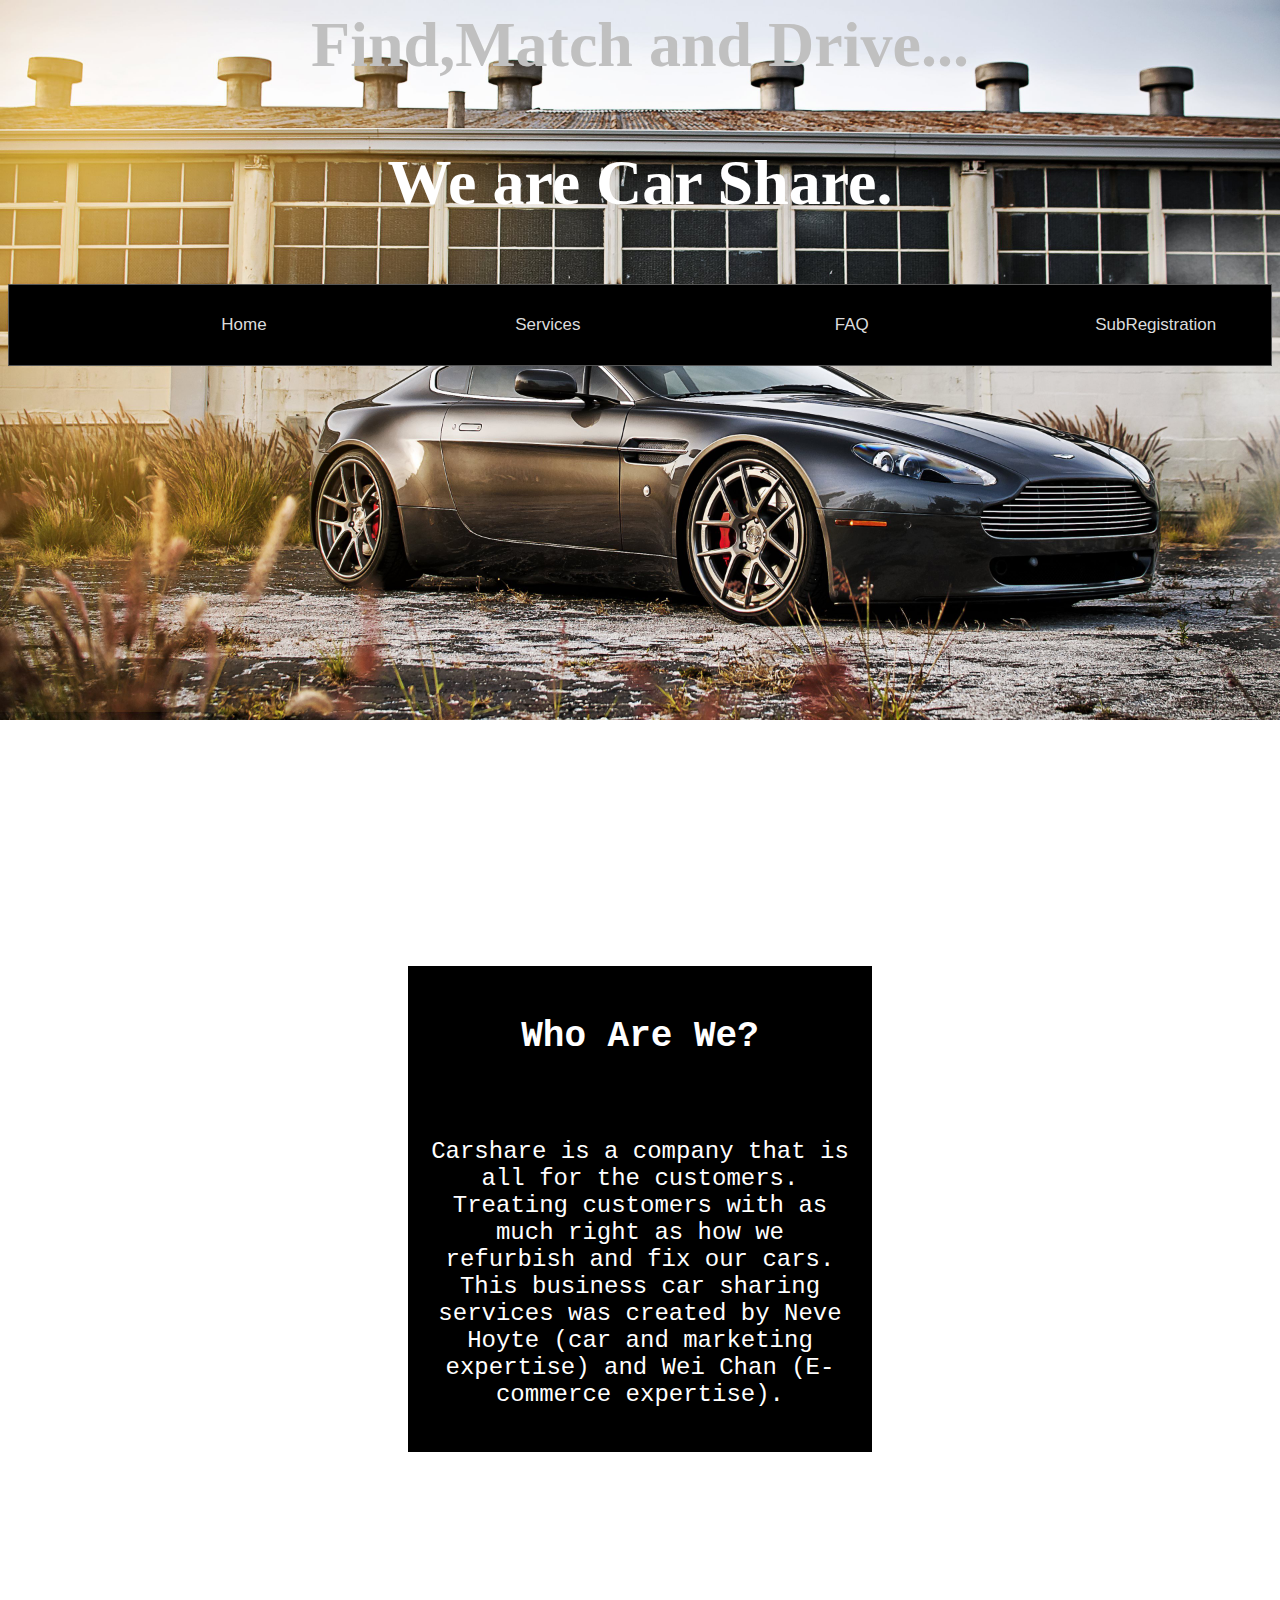
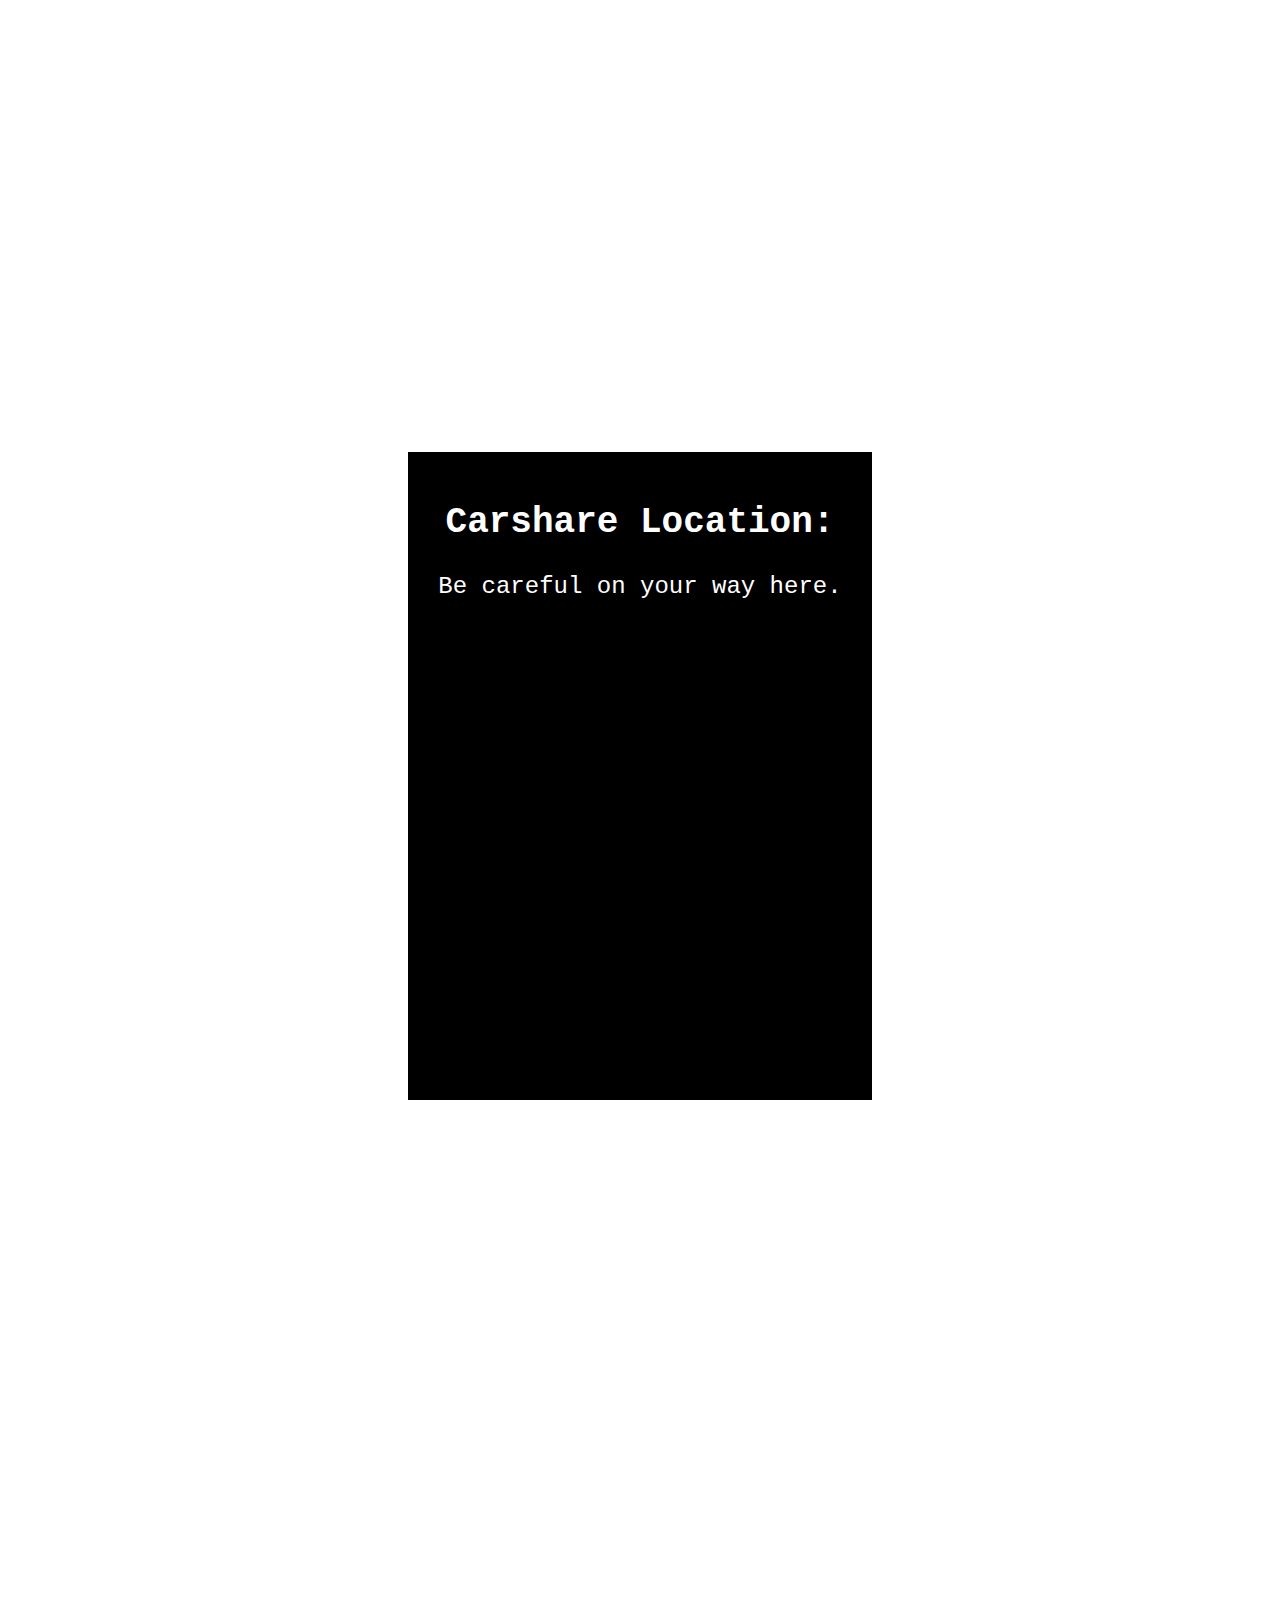
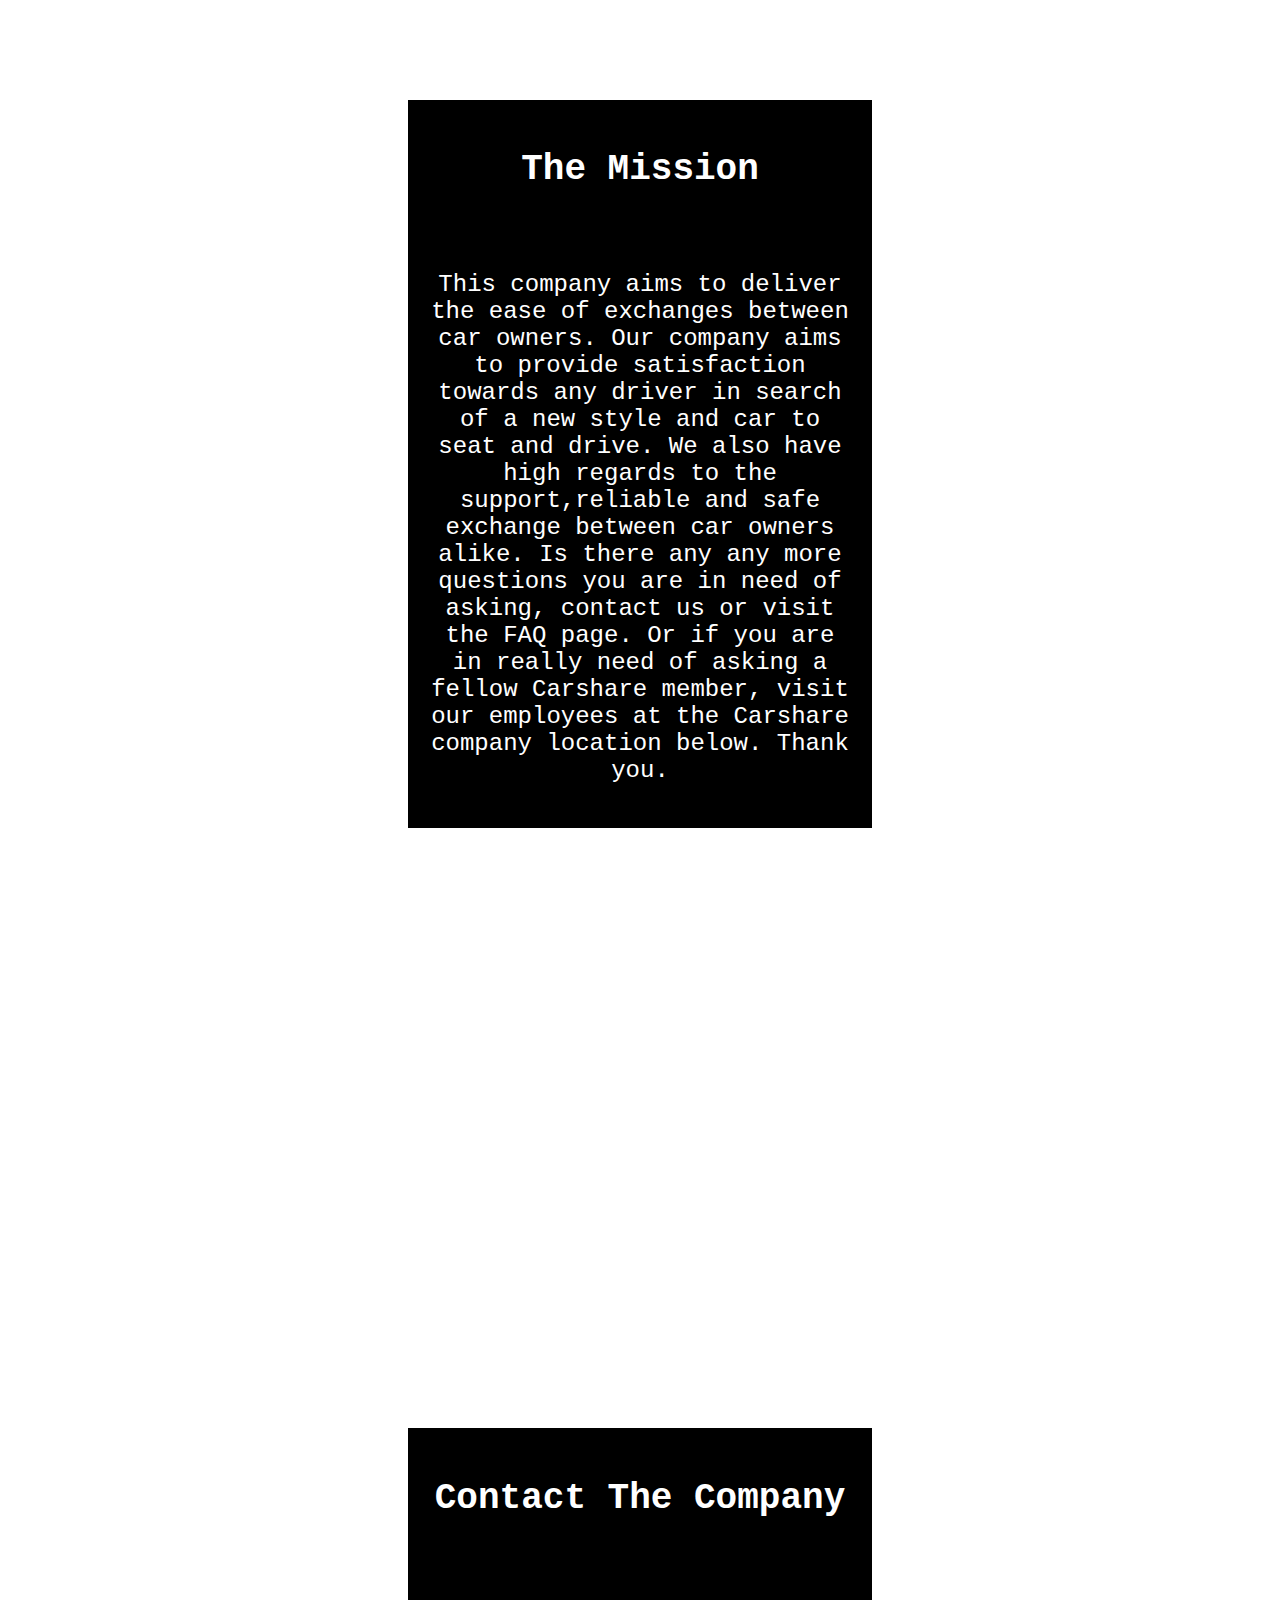
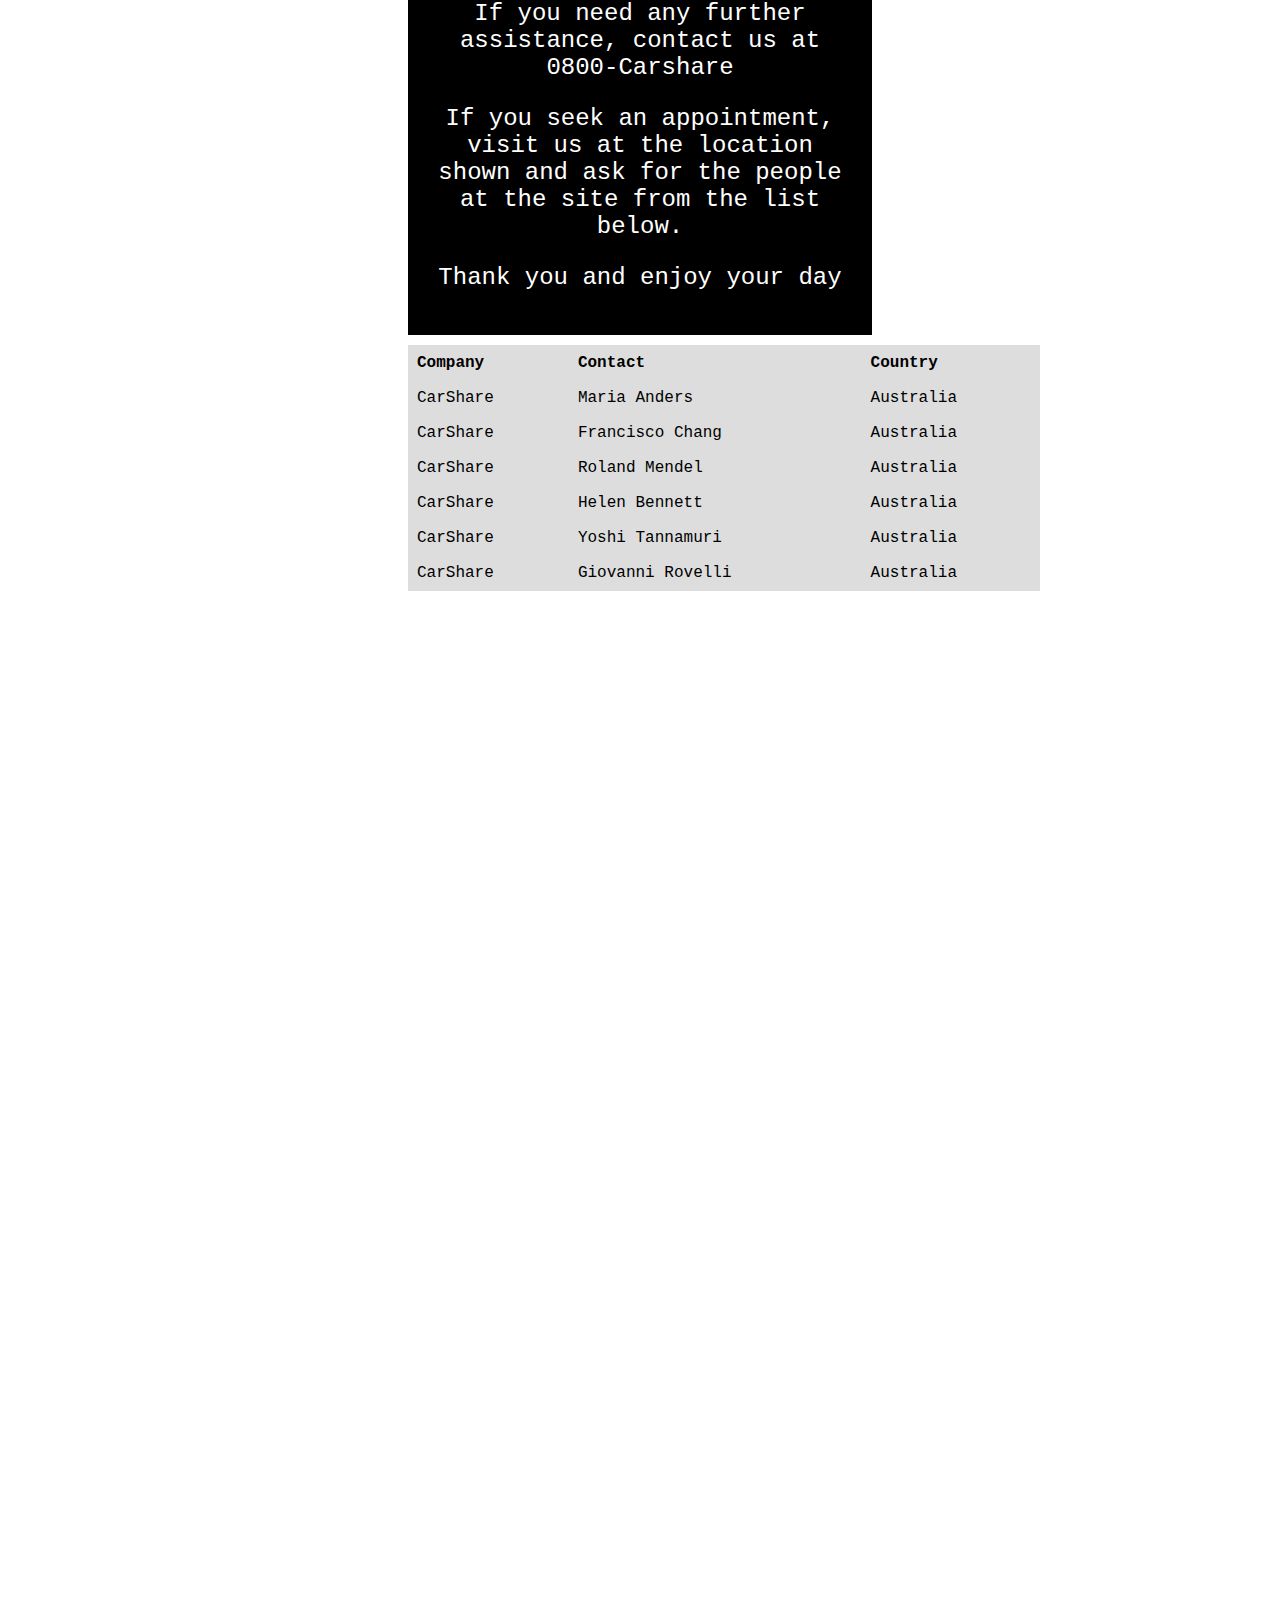
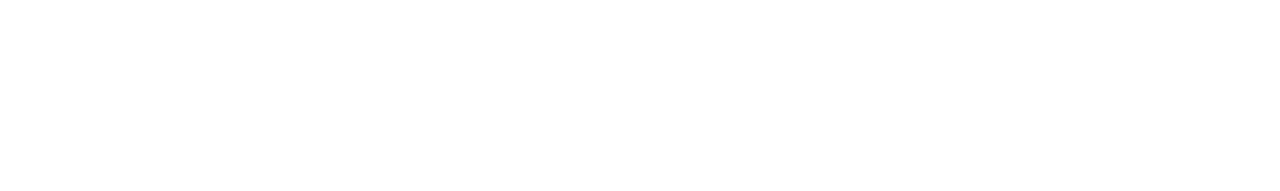
<file: index.html>
<!DOCTYPE html>
<html>
		<head>		
		<title> HomePage </title>
		<link rel="stylesheet" type="text/css" href="style.css">
		</head>
		<head>		
				<!------ BIG SIDE NOTE this webpage is done in 1920px 1080px Anything larger or smaller may result in misaligned photos ----->
		
		<body >
				
				<div>
				<p id="ccc">Find,Match and Drive...</p>
				<p id ="ddd"><span>We are Car Share.</span>  </p>
				</div>
				  <!-- This is navigation bar code -->
				<div>
							<ul id ="navigation">
								<li><a href="index.html">Home</a></li>
								<li><a href="Services.html">Services</a></li>
								<li><a href="FAQ.html">FAQ</a></li>
								<li><a href="SubscriberRegistration.html">SubRegistration</a></li>
							</ul>
				</div>
						<!-- Who are we info -->
			
				<div class="box1">
						<h2 id = "pp" >Who Are We?</h2>
						<br>
						<p id = "pp">Carshare is a company that is all for the customers. Treating customers with as much right as how  we refurbish and fix our cars. This business car sharing 
						  services was created by Neve Hoyte (car and marketing
						   expertise) and Wei Chan (E-commerce expertise). </p>
				</div>
						 <!--Carshare location info -->
				
				<div class="box1">
						<h2 id = "pp" >Carshare Location:</h2>
						<p id = "pp">Be careful on your way here.</p>
						<iframe src="https://www.google.com/maps/embed?pb=!1m18!1m12!1m3!1d6457900.701777195!2d152.34758448317191!3d-37.783668938486514!2m3!1f0!2f0!3f0!3m2!1i1024!2i768!4f13.1!3m3!1m2!1s0x6b12ae2b77476c55%3A0xae00230e8cce473a!2sGoGet+CarShare!5e0!3m2!1sen!2snz!4v1565655166219!5m2!1sen!2snz" width="600" height="450" frameborder="0" style="border:0" allowfullscreen></iframe>
						
						
				</div>
						 <!--Car share mission info -->
				
				<div class="box1">
						<h2  id = "pp" >The Mission</h2>
						<br>
						<p  id = "pp" >This company aims to deliver the ease of exchanges between car owners. Our company aims to provide satisfaction towards any driver in search of a new style and car to seat and drive.
						   We also have high regards to the support,reliable and safe exchange between car owners alike. Is there any any more questions you are in need of asking, 
						   contact us or visit the FAQ page. Or if you are in really need of asking a fellow Carshare member, visit our employees at the Carshare company location below. Thank you. </p>
						
				</div>
				
						 <!-- Contact the company info -->
				
				<div class="box1">
						<h2  id = "pp">Contact The Company</h2>
						<br>
						<p id = "pp" >If you need any further assistance, contact us at 0800-Carshare</p>
						<p  id = "pp">If you seek an appointment, visit us at the location shown and ask for the people at the site from the list below.</p>
						<p  id = "pp"> Thank you and enjoy your day</p>
						
				</div>
					  <!-- Table code -->
				<table>
				<tr>
						<th  id = "pp">Company</th>
						<th  id = "pp">Contact</th>
						<th  id = "pp">Country</th>
				</tr>
				<tr>
						<td  id = "pp" >CarShare</td>
						<td  id = "pp" >Maria Anders</td>
						<td  id = "pp" >Australia</td>
				</tr>
				<tr>
						<td  id = "pp" >CarShare</td>
						<td  id = "pp" >Francisco Chang</td>
						<td  id = "pp" >Australia</td>
				</tr>
				<tr>
						<td  id = "pp" >CarShare</td>
						<td  id = "pp" >Roland Mendel</td>
						<td  id = "pp" >Australia</td>
				</tr>
				<tr>
						<td  id = "pp" >CarShare</td>
						<td  id = "pp" >Helen Bennett</td>
						<td  id = "pp" >Australia</td>
				</tr>
				<tr>
						<td  id = "pp" >CarShare</td>
						<td  id = "pp" >Yoshi Tannamuri</td>
						<td  id = "pp" >Australia</td>
				</tr>
				<tr>
						<td  id = "pp" >CarShare</td>
						<td  id = "pp" >Giovanni Rovelli</td>
						<td  id = "pp" >Australia</td>
				</tr>
				</table>
				 <!-- end of table code -->
				
			
				
		
		</body>
		

</html>
</file>
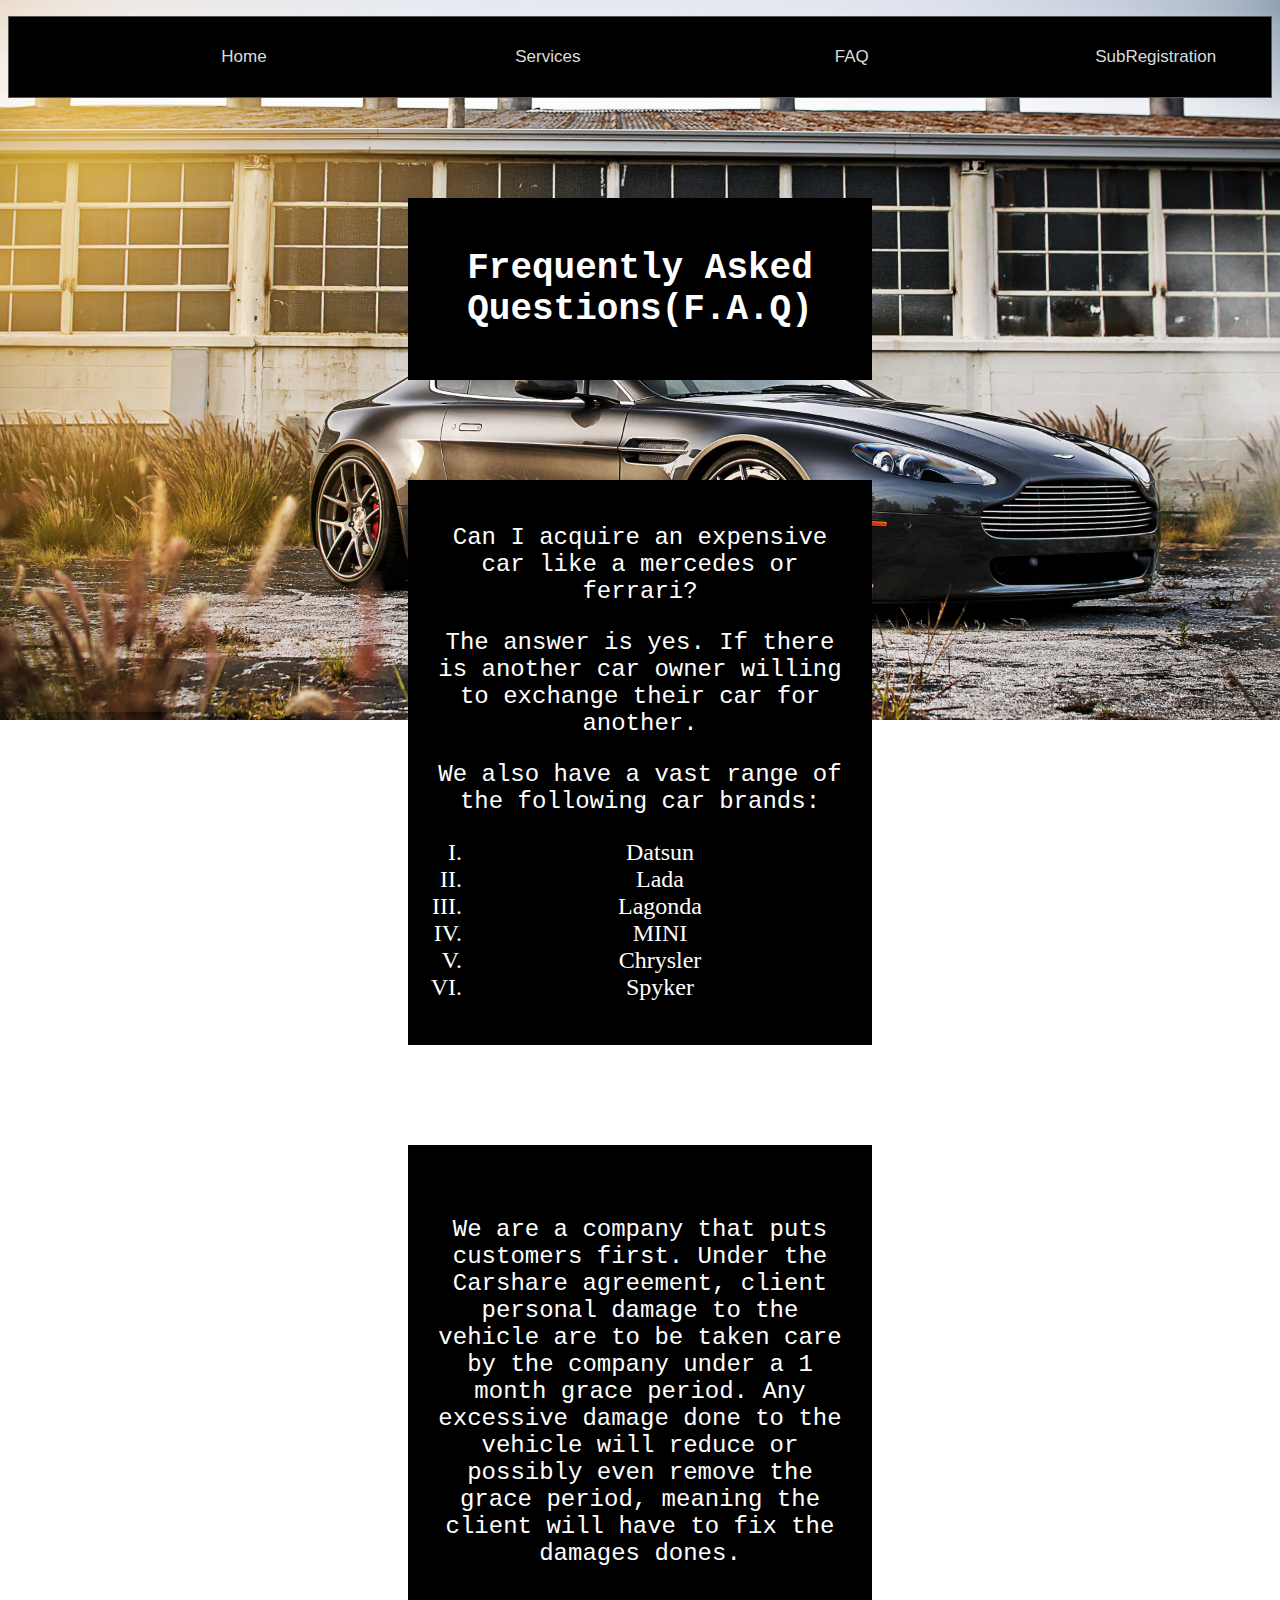
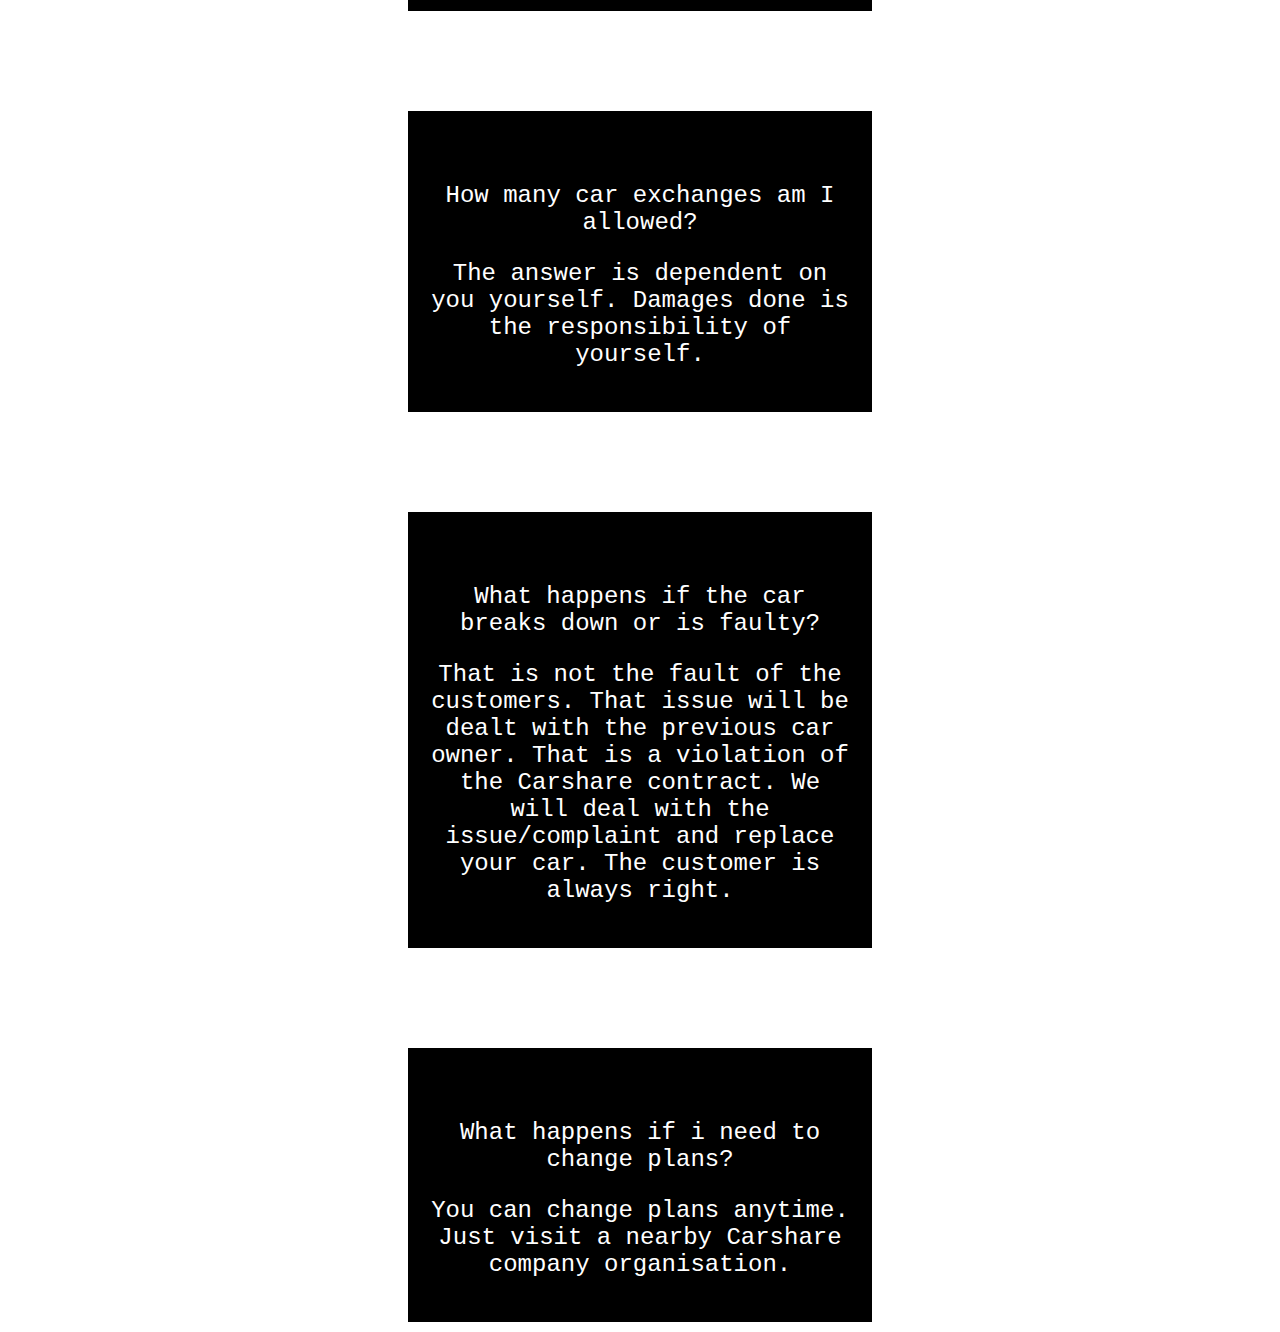
<file: FAQ.html>
<!DOCTYPE html>
<html>
		<head> 
		<title>  FAQ </title>
		<link rel="stylesheet" type="text/css" href="style.css">
		</head>
		
		
		<body>
				<div>
							<ul id ="navigation">
								<li><a href="index.html">Home</a></li>
								<li><a href="Services.html">Services</a></li>
								<li><a href="FAQ.html">FAQ</a></li>
								<li><a href="SubscriberRegistration.html">SubRegistration</a></li>
							</ul>
				</div>
		
		        <div class="boxfaq1">
						<h2 id = "pp"  >Frequently Asked Questions(F.A.Q)</h2>
				</div>
				
				
				<div class="boxfaq1">
						<p id = "pp"  >Can I acquire an expensive car like a mercedes or ferrari?</p>
						<p id = "pp"  >The answer is yes. If there is another car owner willing to exchange their car for another.</p>
						<p id = "pp" >We also have a vast range of the following car brands:</p>
						
								<ol type="I">
										<li>Datsun</li>
										<li>Lada</li>
										<li>Lagonda</li>
										<li>MINI</li>
										<li>Chrysler</li>
										<li>Spyker</li>
								</ol>
				</div>
				
				<div class="boxfaq1">
						<br>
						<p id = "pp"  What happens if i cause damage to the vehicle?</p>
						<p id = "pp"  >We are a company that puts customers first. Under the Carshare agreement, client personal damage to the vehicle are to be taken care
						by the company under a 1 month grace period. Any excessive damage done to the vehicle will reduce or possibly even remove the grace period, meaning the client will have to 
						fix the damages dones. 						
						</p>	
				</div>
				
				<div class="boxfaq1">
						<br>
						<p id = "pp"  >How many car exchanges am I allowed?</p>
						<p id = "pp"  >The answer is dependent on you yourself. Damages done is the responsibility of yourself.</p>
				</div>
				
				<div class="boxfaq1">
						<br>
						<p id = "pp"  >What happens if the car breaks down or is faulty?</p>
						<p id = "pp"  >That is not the fault of the customers. That issue will be dealt with the previous car owner.
						That is a violation of the Carshare contract. We will deal with the issue/complaint and replace your car. The customer is always right.</p>		
				</div>
				
				<div class="boxfaq1">
						<br>
						<p id = "pp"  >What happens if i need to change plans?</p>
						<p id = "pp"  >You can change plans anytime. Just visit a nearby Carshare company organisation.</p>		
				</div>
		
		</body>
		

</html>
</file>
<file: style.css>
/* title code */
				#ccc{
					font-size: 400%;
					font-style: courier;
					color: #C0C0C0;
					font-weight: bold;		
					text-align: center;
					margin-top: 0px
				}
				/* more title code */
				
				#ddd{
					font-size: 400%;
					font-style: courier;
					color: #C0C0C0;
					font-weight: bold;
					text-align: center;
					margin-top: 50px	
				}
				 /*Even more title code */
				span{
					color: white;
					font-weight: bold;
				}
				
				/*boxes with info code */
				.box1{
					font-style: courier;
					background-color: black;
					font-size: 150%;
					color: white;
					padding: 20px;
					margin-top: 600px;
					margin-bottom: 10px;
					margin-left: 400px;
					margin-right: 400px;
					text-align: center;
				} 
				/* boxes with style */
				#pp{
					font-family: courier;
				}
				
				/*Background image for all webpages */
				
				body{
					background-image:url("car2.jpg");
					background-size:100%;
					background-repeat: no-repeat;
					background-attachment: fixed;	
				}
				
				/* Need to leave table word alone*/
				table{
					font-family: arial, sans-serif;
					border-collapse: collapse;
					width: 50%;
					margin-bottom: 1200px;
					margin-left:400px; 
					text-color: white;
				}

				td, th {
					border: 1px solid #dddddd;
					text-align: left;
					padding: 8px;
					font-style: courier;
				}
				

				tr:nth-child(even) {
					background-color: #dddddd;
				}
                
				
				tr:nth-child(odd) {
					background-color: #dddddd;
				}
				
				.boxfaq1{
					background-color: black;
					font-size: 150%;
					color: white;
					padding: 20px;
					margin-top: 100px;
					margin-bottom: 10px;
					margin-left: 400px;
					margin-right: 400px;
					text-align: center;
				}  

#navigation {
	list-style-type: none;
	padding: 0px;
	background-color: #333;
	overflow: hidden;
	border: 1px solid #555;
	
	
}

#navigation a{
	display: block;
	color: #DCDCDC;
	width: 290px;
	text-decoration: none;
	padding: 30px 90px;
	font-family: Arial;
	text-align: center;
	font-size: 17px
}

#navigation li{
	width: 24%;
	display: inline;
	float: left;
	border-right:1px solid #555;
}

#navigation a:link{
	color: #black;
	background-color:black;
}

#navigation a:visited{
}

#navigation a:hover{
	background-color:	#696969;
}

#navigation a:active{
	background-color: #4CAF50;
}
</file>
